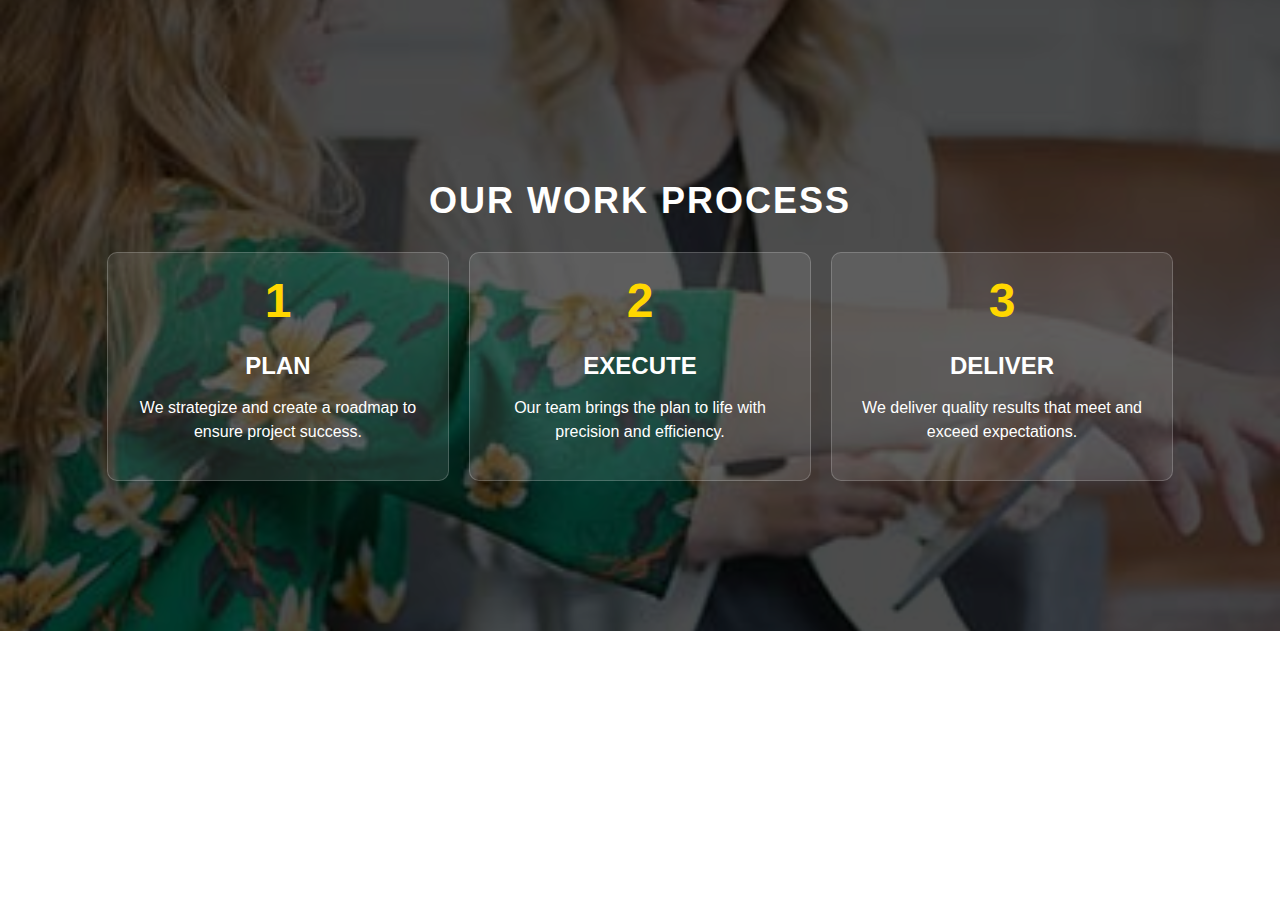
<file: ex.html>
<!DOCTYPE html>
<html lang="en">
<head>
    <meta charset="UTF-8">
    <meta name="viewport" content="width=device-width, initial-scale=1.0">
    <title>Work Process</title>
    <style>
        body {
            margin: 0;
            font-family: Arial, sans-serif;
        }
        
        #work-process {
            position: relative;
    background-image: url('./img/about-2.jpg');
    background-size: cover;
    background-position: center;
    color: white;
    padding: 100px 20px;
    text-align: center;
    background-color: rgba(0, 0, 0, 0.7);
    background-blend-mode: multiply; 
        }
        
        .background-overlay {
            padding: 50px;
            border-radius: 10px;
        }
        
        .section-heading {
            font-size: 36px;
            margin-bottom: 30px;
            text-transform: uppercase;
            letter-spacing: 2px;
        }
        
        .process-steps {
            display: flex;
            justify-content: center;
            gap: 20px;
            flex-wrap: wrap;
        }
        
        .step {
            background: rgba(255, 255, 255, 0.1);
            border: 1px solid rgba(255, 255, 255, 0.2);
            padding: 20px;
            border-radius: 10px;
            width: 300px;
            text-align: center;
            transition: transform 0.3s, box-shadow 0.3s;
        }
        
        .step:hover {
            transform: translateY(-10px);
            box-shadow: 0 10px 20px rgba(0, 0, 0, 0.5);
        }
        
        .step-number {
            font-size: 48px;
            font-weight: bold;
            margin-bottom: 10px;
            color: #ffd700; /* Golden color for numbers */
        }
        
        .step-heading {
            font-size: 24px;
            margin-bottom: 10px;
            text-transform: uppercase;
        }
        
        .step-content {
            font-size: 16px;
            line-height: 1.5;
        }        
    </style>
</head>
<body>
    <section id="work-process">
        <div class="background-overlay">
            <h2 class="section-heading">Our Work Process</h2>
            <div class="process-steps">
                <div class="step">
                    <div class="step-number">1</div>
                    <h3 class="step-heading">Plan</h3>
                    <p class="step-content">We strategize and create a roadmap to ensure project success.</p>
                </div>
                <div class="step">
                    <div class="step-number">2</div>
                    <h3 class="step-heading">Execute</h3>
                    <p class="step-content">Our team brings the plan to life with precision and efficiency.</p>
                </div>
                <div class="step">
                    <div class="step-number">3</div>
                    <h3 class="step-heading">Deliver</h3>
                    <p class="step-content">We deliver quality results that meet and exceed expectations.</p>
                </div>
            </div>
        </div>
    </section>
    <script>
window.addEventListener('scroll', () => {
    const steps = document.querySelectorAll('.step');
    steps.forEach(step => {
        const rect = step.getBoundingClientRect();
        if (rect.top >= 0 && rect.bottom <= window.innerHeight) {
            step.style.boxShadow = "0 10px 30px rgba(255, 255, 255, 0.5)";
        } else {
            step.style.boxShadow = "none";
        }
    });
});

    </script>
</body>
</html>
</file>
